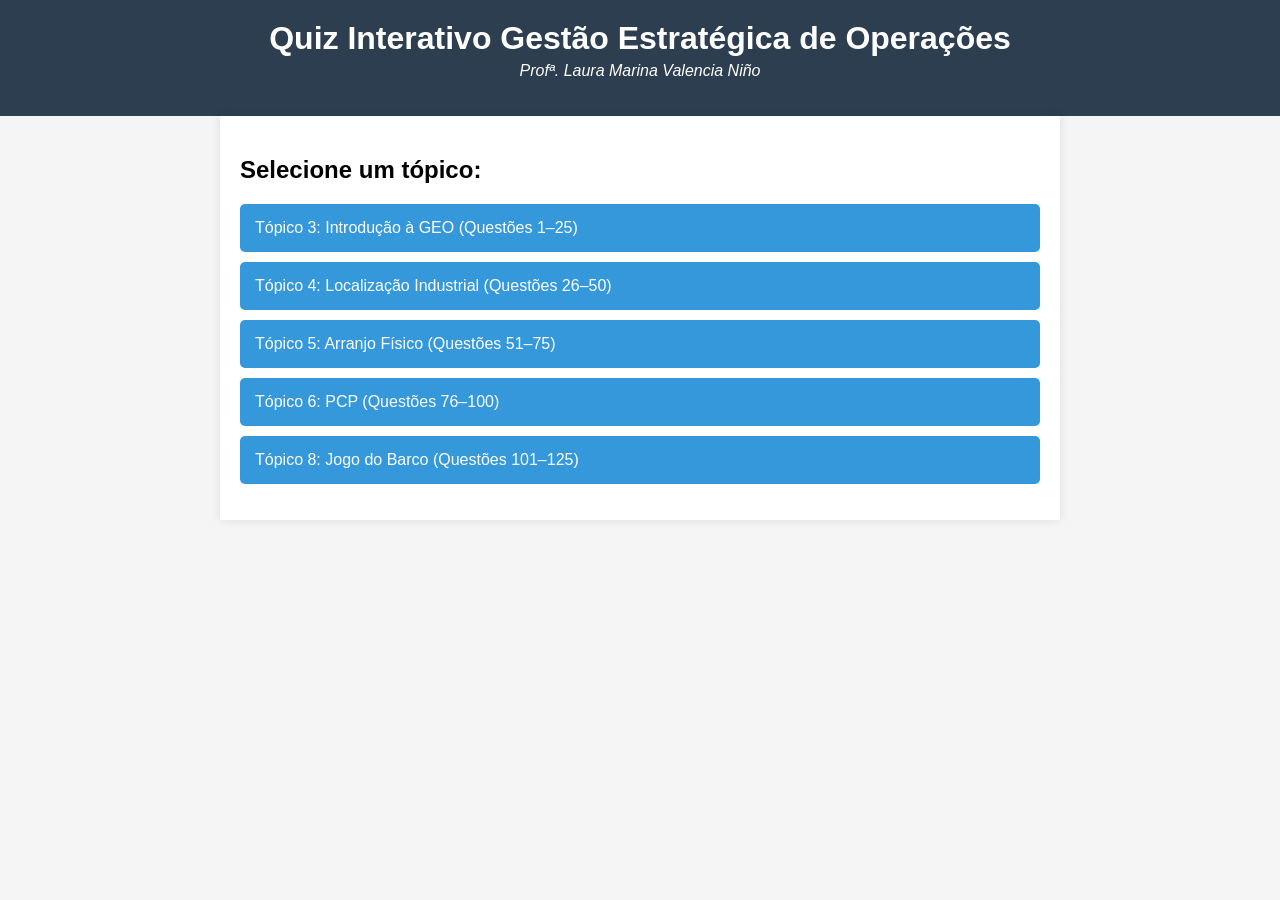
<file: index.html>
<!DOCTYPE html>
<html lang="pt-br">
<head>
    <meta charset="UTF-8">
    <meta name="viewport" content="width=device-width, initial-scale=1.0">
    <title>Quiz Interativo Gestão Estratégica de Operações</title>
    <style>
        body {
            font-family: Arial, sans-serif;
            margin: 0;
            padding: 0;
            background-color: #f5f5f5;
        }
        
        header {
            background-color: #2c3e50;
            color: white;
            padding: 20px;
            text-align: center;
        }
        
        h1 {
            margin: 0;
        }
        
        .content {
            max-width: 800px;
            margin: 0 auto;
            padding: 20px;
            background-color: white;
            box-shadow: 0 0 10px rgba(0, 0, 0, 0.1);
        }
        
        .topic-list {
            list-style: none;
            padding: 0;
        }
        
        .topic-item {
            padding: 15px;
            margin-bottom: 10px;
            background-color: #3498db;
            color: white;
            border-radius: 5px;
            cursor: pointer;
            transition: background-color 0.3s;
        }
        
        .topic-item:hover {
            background-color: #2980b9;
        }
        
        .question-container {
            display: none;
        }
        
        .progress-bar {
            height: 10px;
            background-color: #ecf0f1;
            margin-bottom: 20px;
            border-radius: 5px;
            overflow: hidden;
        }
        
        .progress-bar-fill {
            height: 100%;
            background-color: #3498db;
            width: 0;
            transition: width 0.3s;
        }
        
        .question-box {
            background-color: #ecf0f1;
            padding: 20px;
            border-radius: 5px;
            margin-bottom: 20px;
        }
        
        .question-title {
            color: #3498db;
            margin-top: 0;
        }
        
        .question-text {
            margin-bottom: 15px;
            line-height: 1.5;
            white-space: pre-line;
        }
        
        .alternatives {
            list-style: none;
            padding: 0;
        }
        
        .alternative {
            padding: 10px 15px;
            margin-bottom: 10px;
            background-color: white;
            border: 1px solid #ddd;
            border-radius: 5px;
            cursor: pointer;
            transition: background-color 0.3s;
        }
        
        .alternative:hover {
            background-color: #f5f5f5;
        }
        
        .alternative.selected {
            background-color: #3498db;
            color: white;
            border-color: #3498db;
        }
        
        .buttons {
            display: flex;
            justify-content: space-between;
            margin-top: 20px;
        }
        
        button {
            padding: 10px 20px;
            border: none;
            border-radius: 5px;
            cursor: pointer;
            font-weight: bold;
        }
        
        #btn-back {
            background-color: #2c3e50;
            color: white;
        }
        
        #btn-check {
            background-color: #3498db;
            color: white;
        }
        
        #btn-next {
            background-color: #f39c12;
            color: white;
        }
        
        button:disabled {
            opacity: 0.5;
            cursor: not-allowed;
        }
        
        .feedback {
            padding: 15px;
            margin-top: 20px;
            border-radius: 5px;
            display: none;
        }
        
        .feedback.correct {
            background-color: #dff0d8;
            color: #3c763d;
        }
        
        .feedback.incorrect {
            background-color: #f2dede;
            color: #a94442;
        }
    </style>
</head>
<body>
    <header>
        <h1>Quiz Interativo Gestão Estratégica de Operações</h1>
        <p style="margin-top: 5px; font-style: italic; color: white;">Profª. Laura Marina Valencia Niño</p>
    </header>
    
    <div class="content">
        <!-- Tela inicial com lista de tópicos -->
        <div id="topic-screen">
            <h2>Selecione um tópico:</h2>
            <ul class="topic-list">
                <li class="topic-item" onclick="iniciarTopico(3, 'Introdução à GEO', 1, 25)">Tópico 3: Introdução à GEO (Questões 1–25)</li>
                <li class="topic-item" onclick="iniciarTopico(4, 'Localização Industrial', 26, 50)">Tópico 4: Localização Industrial (Questões 26–50)</li>
                <li class="topic-item" onclick="iniciarTopico(5, 'Arranjo Físico', 51, 75)">Tópico 5: Arranjo Físico (Questões 51–75)</li>
                <li class="topic-item" onclick="iniciarTopico(6, 'PCP', 76, 100)">Tópico 6: PCP (Questões 76–100)</li>
                <li class="topic-item" onclick="iniciarTopico(8, 'Jogo do Barco', 101, 125)">Tópico 8: Jogo do Barco (Questões 101–125)</li>
            </ul>
        </div>
        
        <!-- Tela de questões -->
        <div id="question-screen" class="question-container">
            <div class="progress-bar">
                <div class="progress-bar-fill" id="progress-fill"></div>
            </div>
            
            <div class="question-box">
                <h3 class="question-title" id="question-number">Questão 1</h3>
                <div class="question-text" id="question-text"></div>
                
                <ul class="alternatives" id="alternatives-list"></ul>
            </div>
            
            <div class="feedback" id="feedback"></div>
            
            <div class="buttons">
                <button id="btn-back" onclick="voltarAoMenu()">Voltar ao Menu</button>
                <button id="btn-check" onclick="verificarResposta()">Verificar</button>
                <button id="btn-next" onclick="proximaQuestao()" disabled>Próxima</button>
            </div>
        </div>
    </div>
    
    <script>
        // Variáveis globais
        let questoes = {};
        let topicoAtual = null;
        let questaoAtualIndex = 0;
        let questoesDoTopico = [];
        let respostaUsuario = null;
        
        // Carregar dados de questões
        async function carregarQuestoes() {
            try {
                const response = await fetch('data/questoes_melhoradas.json');
                if (!response.ok) {
                    throw new Error('Erro ao carregar questões');
                }
                
                questoes = await response.json();
                console.log('Questões carregadas:', Object.keys(questoes).length);
            } catch (error) {
                console.error('Erro ao carregar questões:', error);
                alert('Erro ao carregar as questões. Por favor, recarregue a página.');
            }
        }
        
        // Iniciar um tópico
        function iniciarTopico(id, titulo, faixaInicio, faixaFim) {
            topicoAtual = {
                id: id,
                titulo: titulo,
                faixa_inicio: faixaInicio,
                faixa_fim: faixaFim
            };
            
            // Filtrar questões do tópico
            questoesDoTopico = [];
            for (let i = faixaInicio; i <= faixaFim; i++) {
                if (questoes[i]) {
                    questoesDoTopico.push(questoes[i]);
                }
            }
            
            if (questoesDoTopico.length === 0) {
                alert('Não foram encontradas questões para este tópico.');
                return;
            }
            
            questaoAtualIndex = 0;
            document.getElementById('topic-screen').style.display = 'none';
            document.getElementById('question-screen').style.display = 'block';
            renderizarQuestao();
        }
        
        // Renderizar questão atual
        function renderizarQuestao() {
            const questao = questoesDoTopico[questaoAtualIndex];
            
            // Atualizar progresso
            const progresso = ((questaoAtualIndex + 1) / questoesDoTopico.length) * 100;
            document.getElementById('progress-fill').style.width = `${progresso}%`;
            
            // Atualizar número da questão
            document.getElementById('question-number').textContent = `Questão ${questao.numero}`;
            
            // Atualizar texto da questão
            document.getElementById('question-text').textContent = questao.enunciado;
            
            // Limpar alternativas anteriores
            const alternativesList = document.getElementById('alternatives-list');
            alternativesList.innerHTML = '';
            
            // Adicionar alternativas
            if (questao.eh_vf) {
                // Questão de verdadeiro/falso
                const altV = document.createElement('li');
                altV.className = 'alternative';
                altV.textContent = 'V) Verdadeiro';
                altV.setAttribute('data-letra', 'V');
                altV.addEventListener('click', selecionarAlternativa);
                alternativesList.appendChild(altV);
                
                const altF = document.createElement('li');
                altF.className = 'alternative';
                altF.textContent = 'F) Falso';
                altF.setAttribute('data-letra', 'F');
                altF.addEventListener('click', selecionarAlternativa);
                alternativesList.appendChild(altF);
            } else {
                // Questão de múltipla escolha
                questao.alternativas.forEach(alt => {
                    const li = document.createElement('li');
                    li.className = 'alternative';
                    li.textContent = `${alt.letra}) ${alt.texto}`;
                    li.setAttribute('data-letra', alt.letra);
                    li.addEventListener('click', selecionarAlternativa);
                    alternativesList.appendChild(li);
                });
            }
            
            // Resetar resposta do usuário
            respostaUsuario = null;
            
            // Resetar feedback
            document.getElementById('feedback').style.display = 'none';
            
            // Resetar botões
            document.getElementById('btn-check').disabled = false;
            document.getElementById('btn-next').disabled = true;
        }
        
        // Selecionar alternativa
        function selecionarAlternativa(event) {
            // Remover seleção anterior
            const alternativas = document.querySelectorAll('.alternative');
            alternativas.forEach(alt => alt.classList.remove('selected'));
            
            // Selecionar alternativa clicada
            event.target.classList.add('selected');
            respostaUsuario = event.target.getAttribute('data-letra');
        }
        
        // Verificar resposta
        function verificarResposta() {
            if (!respostaUsuario) {
                alert('Por favor, selecione uma alternativa.');
                return;
            }
            
            const questao = questoesDoTopico[questaoAtualIndex];
            const feedbackElement = document.getElementById('feedback');
            
            // Normalizar resposta do usuário e gabarito para comparação
            let respostaNormalizada = respostaUsuario.toLowerCase().trim();
            let gabaritoNormalizado = questao.gabarito.toLowerCase().trim();
            
            // Converter v/f para verdadeiro/falso se necessário
            if (questao.eh_vf) {
                if (respostaNormalizada === 'v') respostaNormalizada = 'verdadeiro';
                if (respostaNormalizada === 'f') respostaNormalizada = 'falso';
                if (gabaritoNormalizado === 'v') gabaritoNormalizado = 'verdadeiro';
                if (gabaritoNormalizado === 'f') gabaritoNormalizado = 'falso';
            }
            
            console.log('Resposta do usuário:', respostaNormalizada);
            console.log('Gabarito:', gabaritoNormalizado);
            
            const estaCorreto = respostaNormalizada === gabaritoNormalizado;
            
            // Exibir feedback
            feedbackElement.className = `feedback ${estaCorreto ? 'correct' : 'incorrect'}`;
            feedbackElement.innerHTML = estaCorreto 
                ? '<strong>Correto!</strong> Parabéns, você acertou!' 
                : `<strong>Incorreto.</strong> A resposta correta é: ${questao.gabarito.toUpperCase()}`;
            feedbackElement.style.display = 'block';
            
            // Habilitar botão de próxima questão
            document.getElementById('btn-check').disabled = true;
            document.getElementById('btn-next').disabled = false;
        }
        
        // Próxima questão
        function proximaQuestao() {
            questaoAtualIndex++;
            
            if (questaoAtualIndex >= questoesDoTopico.length) {
                // Voltar para a tela de tópicos se acabaram as questões
                voltarAoMenu();
            } else {
                renderizarQuestao();
            }
        }
        
        // Voltar ao menu
        function voltarAoMenu() {
            document.getElementById('question-screen').style.display = 'none';
            document.getElementById('topic-screen').style.display = 'block';
        }
        
        // Inicializar
        document.addEventListener('DOMContentLoaded', carregarQuestoes);
    </script>
</body>
</html>
</file>
